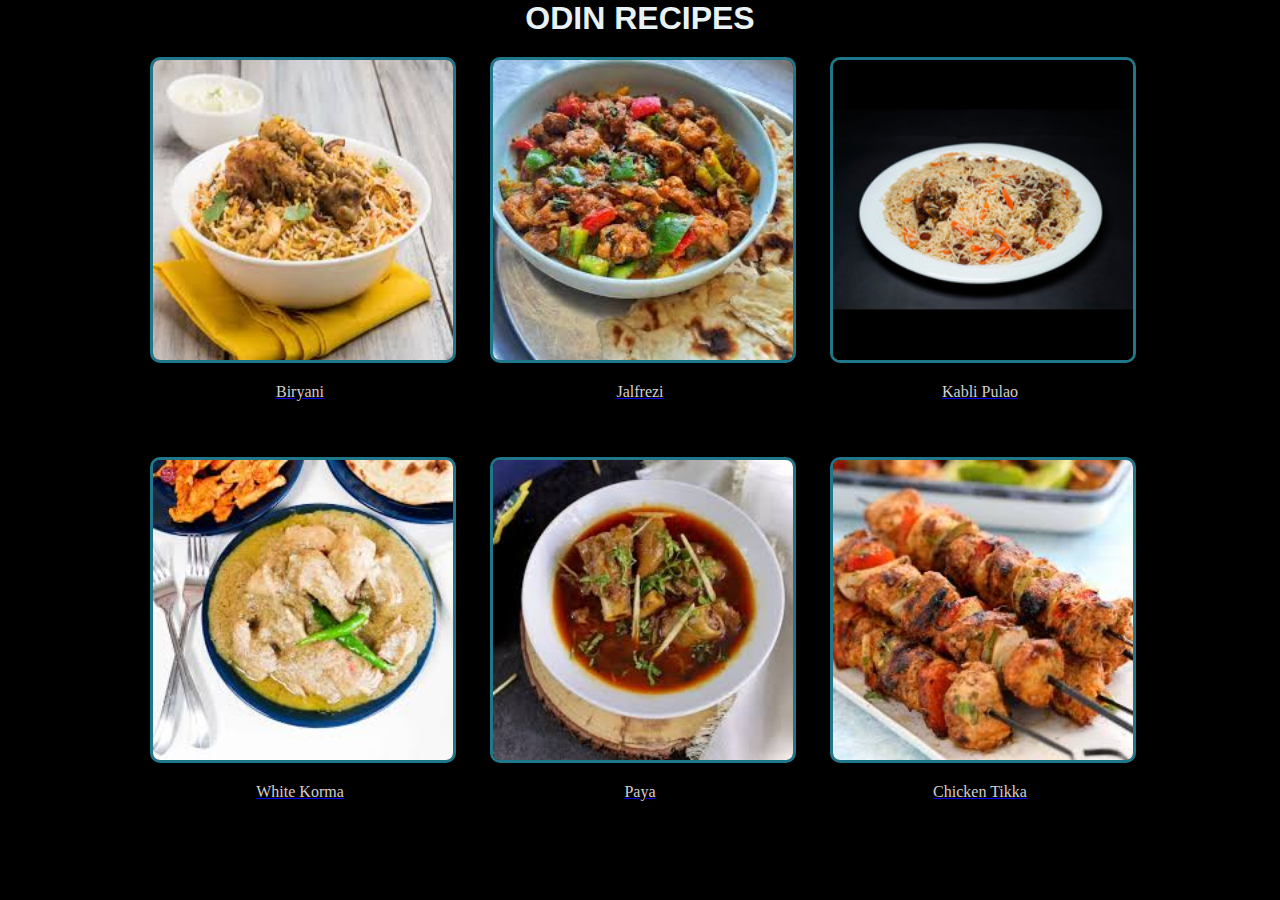
<file: index.html>
<!DOCTYPE html>
<html lang="en">
<head>
    <meta charset="UTF-8">
    <meta name="viewport" content="width=device-width, initial-scale=1.0">
    <title>ODIN RECIPES</title>
    <link rel="stylesheet" href="styles.css">
</head>
<body>
    <h1>ODIN RECIPES</h1>

    <div class="recipe-container">
        <div class="recipe-item">
            <a href="receipes/biryani.html">
                <img src="receipe_images/biryaniPic.jpeg" alt="Biryani">
                <p>Biryani</p>
            </a>
        </div>
        <div class="recipe-item">
            <a href="receipes/jalfrezi.html">
                <img src="receipe_images/jalfrezi.jpeg" alt="Jalfrezi">
                <p>Jalfrezi</p>
            </a>
        </div>
        <div class="recipe-item">
            <a href="receipes/kabli_Pulao.html">
                <img src="receipe_images/kabliPulao.jpg" alt="Kabli Pulao">
                <p>Kabli Pulao</p>
            </a>
        </div>
        <div class="recipe-item">
            <a href="receipes/white_korma.html">
                <img src="receipe_images/whiteKorma.jpeg" alt="White Korma">
                <p>White Korma</p>
            </a>
        </div>
        <div class="recipe-item">
            <a href="receipes/paya.html">
                <img src="receipe_images/paya.jpeg" alt="Paya">
                <p>Paya</p>
            </a>
        </div>
        <div class="recipe-item">
            <a href="receipes/chickenTikka.html">
                <img src="receipe_images/chickenTikka.jpeg" alt="Chicken Tikka">
                <p>Chicken Tikka</p>
            </a>
        </div>
    </div>
</body>
</html>
</file>
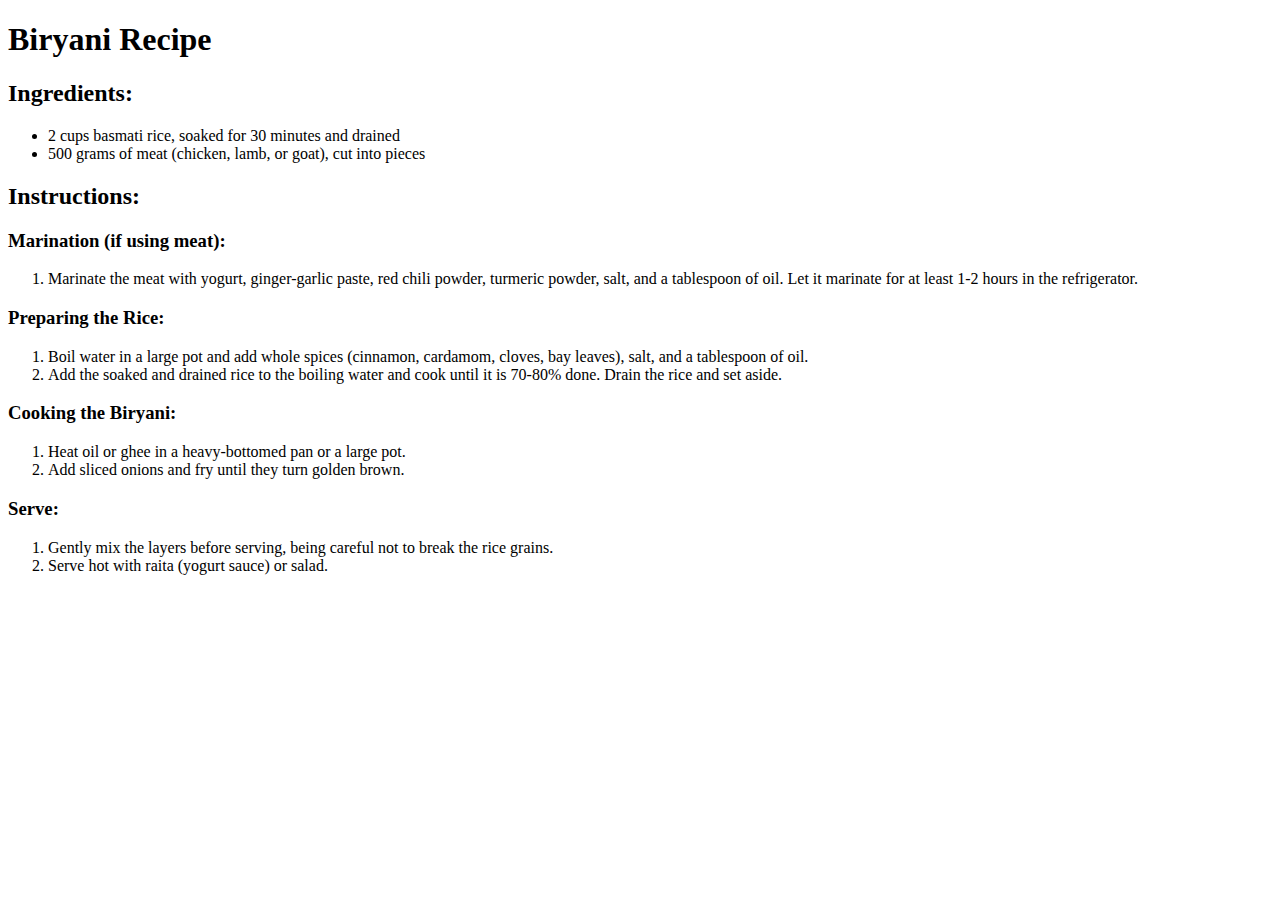
<file: receipes/biryani.html>
<!DOCTYPE html>
<html lang="en">
<head>
    <meta charset="UTF-8">
    <meta name="viewport" content="width=device-width, initial-scale=1.0">
    <title>Document</title>
</head>
<body>
    <h1>Biryani Recipe</h1>

<h2>Ingredients:</h2>
<ul>
    <li>2 cups basmati rice, soaked for 30 minutes and drained</li>
    <li>500 grams of meat (chicken, lamb, or goat), cut into pieces</li>
    <!-- Add other ingredients in a similar manner -->
</ul>

<h2>Instructions:</h2>

<h3>Marination (if using meat):</h3>
<ol>
    <li>Marinate the meat with yogurt, ginger-garlic paste, red chili powder, turmeric powder, salt, and a tablespoon of oil. Let it marinate for at least 1-2 hours in the refrigerator.</li>
    <!-- Add other marination steps if needed -->
</ol>

<h3>Preparing the Rice:</h3>
<ol>
    <li>Boil water in a large pot and add whole spices (cinnamon, cardamom, cloves, bay leaves), salt, and a tablespoon of oil.</li>
    <li>Add the soaked and drained rice to the boiling water and cook until it is 70-80% done. Drain the rice and set aside.</li>
    <!-- Add other steps for rice preparation -->
</ol>

<h3>Cooking the Biryani:</h3>
<ol>
    <li>Heat oil or ghee in a heavy-bottomed pan or a large pot.</li>
    <li>Add sliced onions and fry until they turn golden brown.</li>
    <!-- Add other cooking steps -->
</ol>

<h3>Serve:</h3>
<ol>
    <li>Gently mix the layers before serving, being careful not to break the rice grains.</li>
    <li>Serve hot with raita (yogurt sauce) or salad.</li>
    <!-- Add other serving steps -->
</ol>
</body>
</html>
</file>
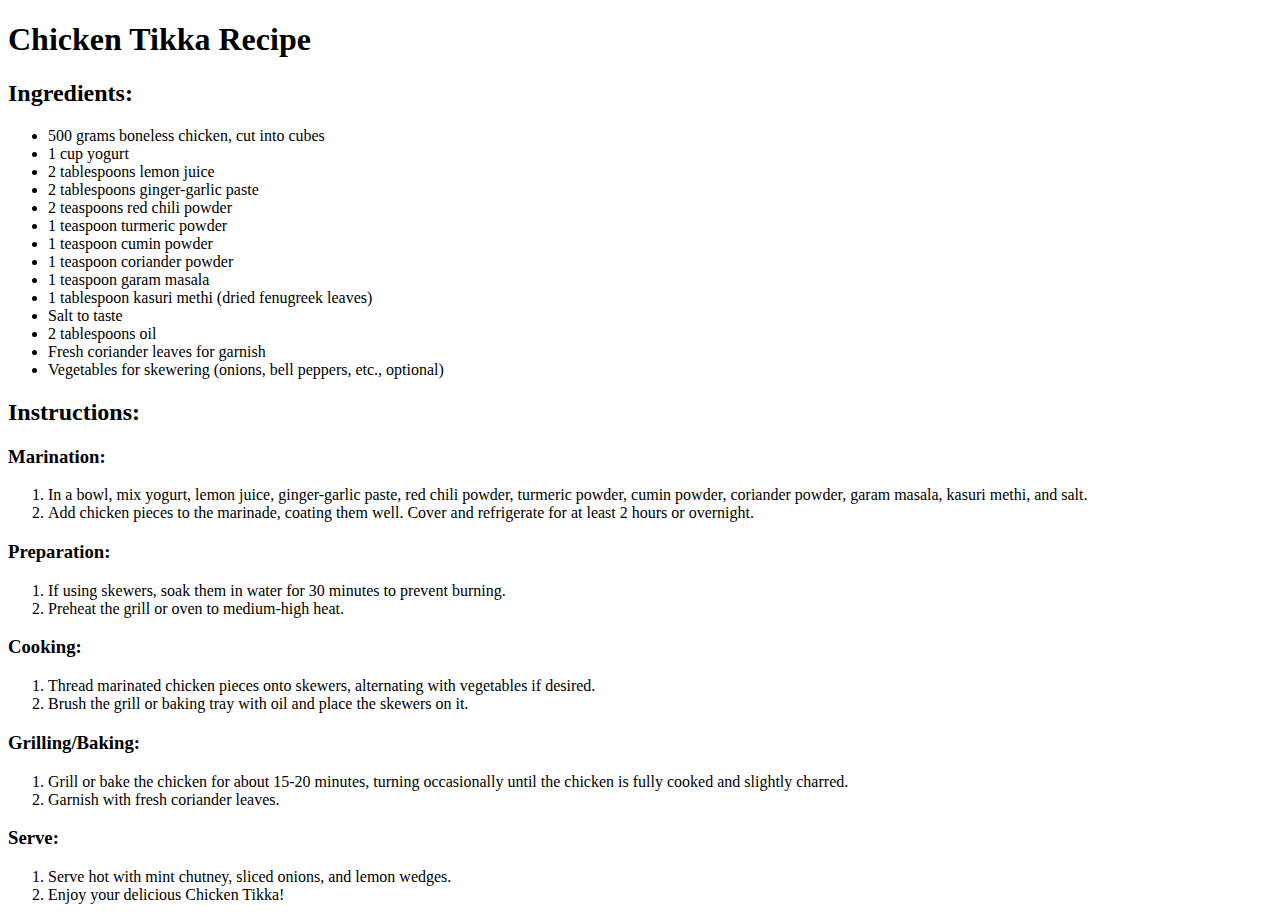
<file: receipes/chickenTikka.html>
<!DOCTYPE html>
<html lang="en">
<head>
    <meta charset="UTF-8">
    <meta name="viewport" content="width=device-width, initial-scale=1.0">
    <title>Chicken Tikka Recipe</title>
</head>
<body>
    <h1>Chicken Tikka Recipe</h1>

    <h2>Ingredients:</h2>
    <ul>
        <li>500 grams boneless chicken, cut into cubes</li>
        <li>1 cup yogurt</li>
        <li>2 tablespoons lemon juice</li>
        <li>2 tablespoons ginger-garlic paste</li>
        <li>2 teaspoons red chili powder</li>
        <li>1 teaspoon turmeric powder</li>
        <li>1 teaspoon cumin powder</li>
        <li>1 teaspoon coriander powder</li>
        <li>1 teaspoon garam masala</li>
        <li>1 tablespoon kasuri methi (dried fenugreek leaves)</li>
        <li>Salt to taste</li>
        <li>2 tablespoons oil</li>
        <li>Fresh coriander leaves for garnish</li>
        <li>Vegetables for skewering (onions, bell peppers, etc., optional)</li>
    </ul>

    <h2>Instructions:</h2>

    <h3>Marination:</h3>
    <ol>
        <li>In a bowl, mix yogurt, lemon juice, ginger-garlic paste, red chili powder, turmeric powder, cumin powder, coriander powder, garam masala, kasuri methi, and salt.</li>
        <li>Add chicken pieces to the marinade, coating them well. Cover and refrigerate for at least 2 hours or overnight.</li>
        <!-- Add other marination steps -->
    </ol>

    <h3>Preparation:</h3>
    <ol>
        <li>If using skewers, soak them in water for 30 minutes to prevent burning.</li>
        <li>Preheat the grill or oven to medium-high heat.</li>
        <!-- Add other preparation steps -->
    </ol>

    <h3>Cooking:</h3>
    <ol>
        <li>Thread marinated chicken pieces onto skewers, alternating with vegetables if desired.</li>
        <li>Brush the grill or baking tray with oil and place the skewers on it.</li>
        <!-- Add other cooking steps -->
    </ol>

    <h3>Grilling/Baking:</h3>
    <ol>
        <li>Grill or bake the chicken for about 15-20 minutes, turning occasionally until the chicken is fully cooked and slightly charred.</li>
        <li>Garnish with fresh coriander leaves.</li>
        <!-- Add final grilling/baking steps -->
    </ol>

    <h3>Serve:</h3>
    <ol>
        <li>Serve hot with mint chutney, sliced onions, and lemon wedges.</li>
        <li>Enjoy your delicious Chicken Tikka!</li>
        <!-- Add serving suggestions -->
    </ol>
</body>
</html>
</file>
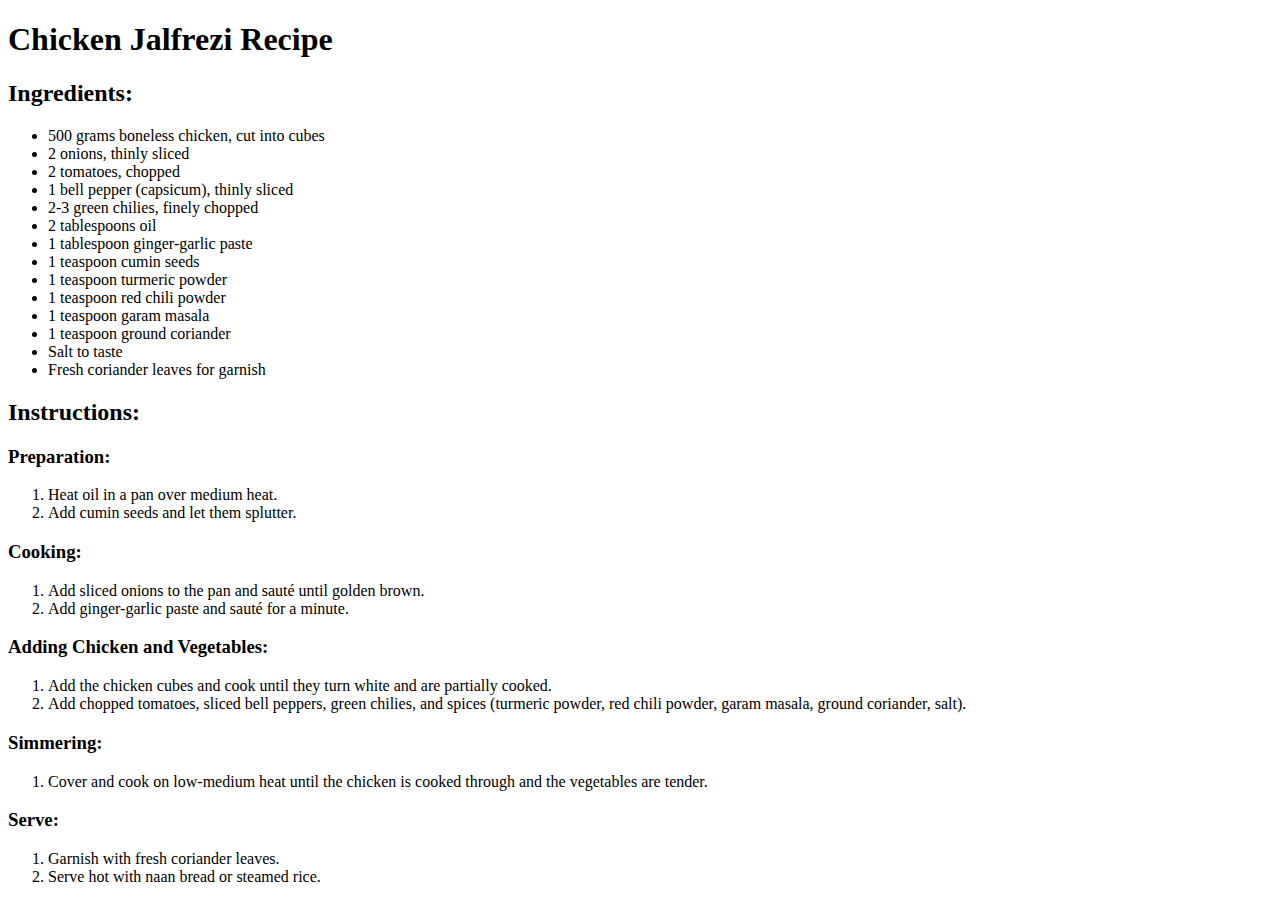
<file: receipes/jalfrezi.html>
<!DOCTYPE html>
<html lang="en">
<head>
    <meta charset="UTF-8">
    <title>Chicken Jalfrezi Recipe</title>
</head>
<body>

<h1>Chicken Jalfrezi Recipe</h1>

<h2>Ingredients:</h2>
<ul>
    <li>500 grams boneless chicken, cut into cubes</li>
    <li>2 onions, thinly sliced</li>
    <li>2 tomatoes, chopped</li>
    <li>1 bell pepper (capsicum), thinly sliced</li>
    <li>2-3 green chilies, finely chopped</li>
    <li>2 tablespoons oil</li>
    <li>1 tablespoon ginger-garlic paste</li>
    <li>1 teaspoon cumin seeds</li>
    <li>1 teaspoon turmeric powder</li>
    <li>1 teaspoon red chili powder</li>
    <li>1 teaspoon garam masala</li>
    <li>1 teaspoon ground coriander</li>
    <li>Salt to taste</li>
    <li>Fresh coriander leaves for garnish</li>
</ul>

<h2>Instructions:</h2>

<h3>Preparation:</h3>
<ol>
    <li>Heat oil in a pan over medium heat.</li>
    <li>Add cumin seeds and let them splutter.</li>
    <!-- Add other preparation steps -->
</ol>

<h3>Cooking:</h3>
<ol>
    <li>Add sliced onions to the pan and sauté until golden brown.</li>
    <li>Add ginger-garlic paste and sauté for a minute.</li>
    <!-- Add other cooking steps -->
</ol>

<h3>Adding Chicken and Vegetables:</h3>
<ol>
    <li>Add the chicken cubes and cook until they turn white and are partially cooked.</li>
    <li>Add chopped tomatoes, sliced bell peppers, green chilies, and spices (turmeric powder, red chili powder, garam masala, ground coriander, salt).</li>
    <!-- Add other steps -->
</ol>

<h3>Simmering:</h3>
<ol>
    <li>Cover and cook on low-medium heat until the chicken is cooked through and the vegetables are tender.</li>
    <!-- Add other simmering steps -->
</ol>

<h3>Serve:</h3>
<ol>
    <li>Garnish with fresh coriander leaves.</li>
    <li>Serve hot with naan bread or steamed rice.</li>
    <!-- Add other serving suggestions -->
</ol>

</body>
</html>
</file>
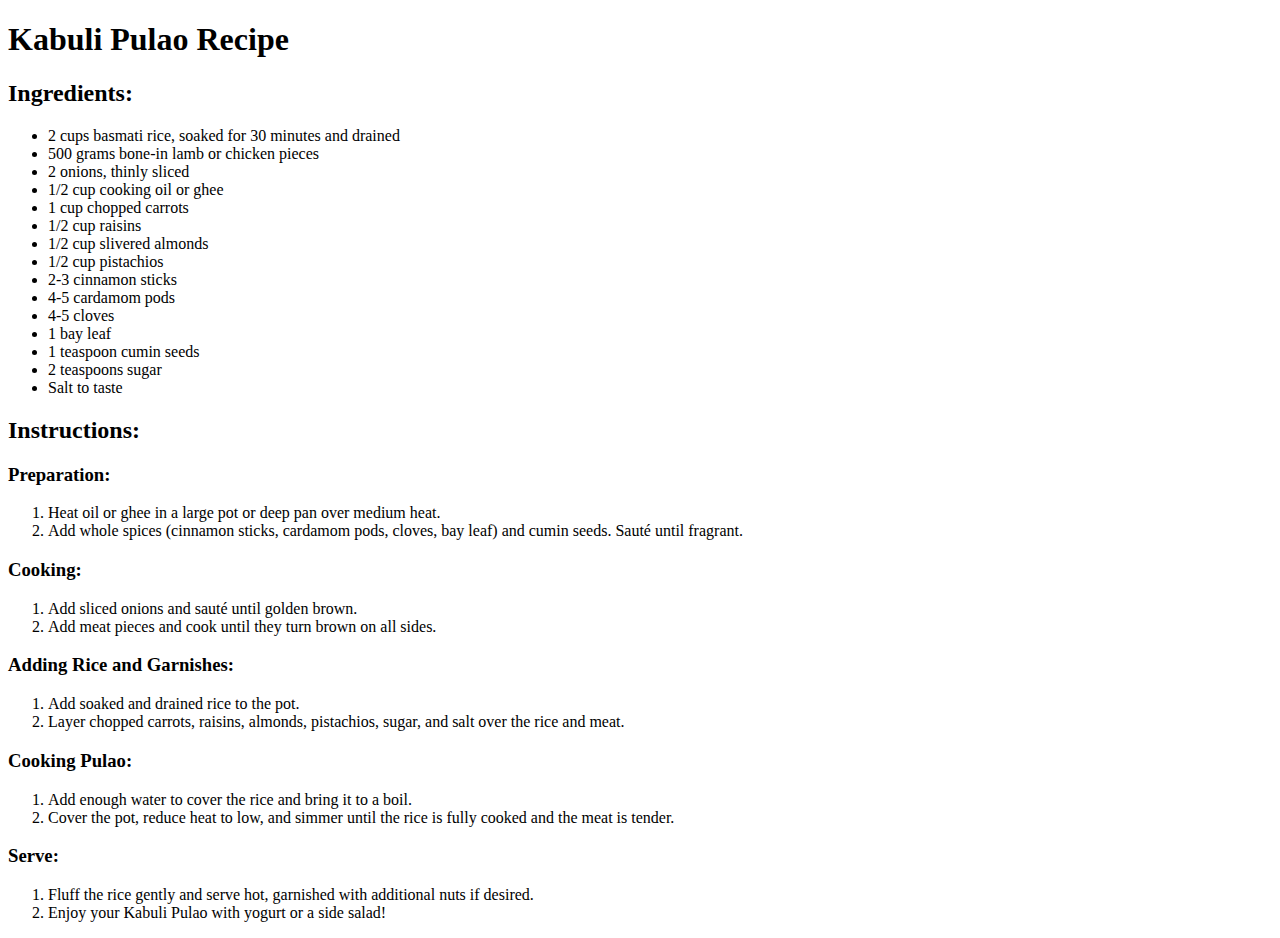
<file: receipes/kabli_Pulao.html>
<!DOCTYPE html>
<html lang="en">
<head>
    <meta charset="UTF-8">
    <title>Kabuli Pulao Recipe</title>
</head>
<body>

<h1>Kabuli Pulao Recipe</h1>

<h2>Ingredients:</h2>
<ul>
    <li>2 cups basmati rice, soaked for 30 minutes and drained</li>
    <li>500 grams bone-in lamb or chicken pieces</li>
    <li>2 onions, thinly sliced</li>
    <li>1/2 cup cooking oil or ghee</li>
    <li>1 cup chopped carrots</li>
    <li>1/2 cup raisins</li>
    <li>1/2 cup slivered almonds</li>
    <li>1/2 cup pistachios</li>
    <li>2-3 cinnamon sticks</li>
    <li>4-5 cardamom pods</li>
    <li>4-5 cloves</li>
    <li>1 bay leaf</li>
    <li>1 teaspoon cumin seeds</li>
    <li>2 teaspoons sugar</li>
    <li>Salt to taste</li>
</ul>

<h2>Instructions:</h2>

<h3>Preparation:</h3>
<ol>
    <li>Heat oil or ghee in a large pot or deep pan over medium heat.</li>
    <li>Add whole spices (cinnamon sticks, cardamom pods, cloves, bay leaf) and cumin seeds. Sauté until fragrant.</li>
    <!-- Add other preparation steps -->
</ol>

<h3>Cooking:</h3>
<ol>
    <li>Add sliced onions and sauté until golden brown.</li>
    <li>Add meat pieces and cook until they turn brown on all sides.</li>
    <!-- Add other cooking steps -->
</ol>

<h3>Adding Rice and Garnishes:</h3>
<ol>
    <li>Add soaked and drained rice to the pot.</li>
    <li>Layer chopped carrots, raisins, almonds, pistachios, sugar, and salt over the rice and meat.</li>
    <!-- Add other steps -->
</ol>

<h3>Cooking Pulao:</h3>
<ol>
    <li>Add enough water to cover the rice and bring it to a boil.</li>
    <li>Cover the pot, reduce heat to low, and simmer until the rice is fully cooked and the meat is tender.</li>
    <!-- Add other cooking steps -->
</ol>

<h3>Serve:</h3>
<ol>
    <li>Fluff the rice gently and serve hot, garnished with additional nuts if desired.</li>
    <li>Enjoy your Kabuli Pulao with yogurt or a side salad!</li>
    <!-- Add other serving suggestions -->
</ol>

</body>
</html>
</file>
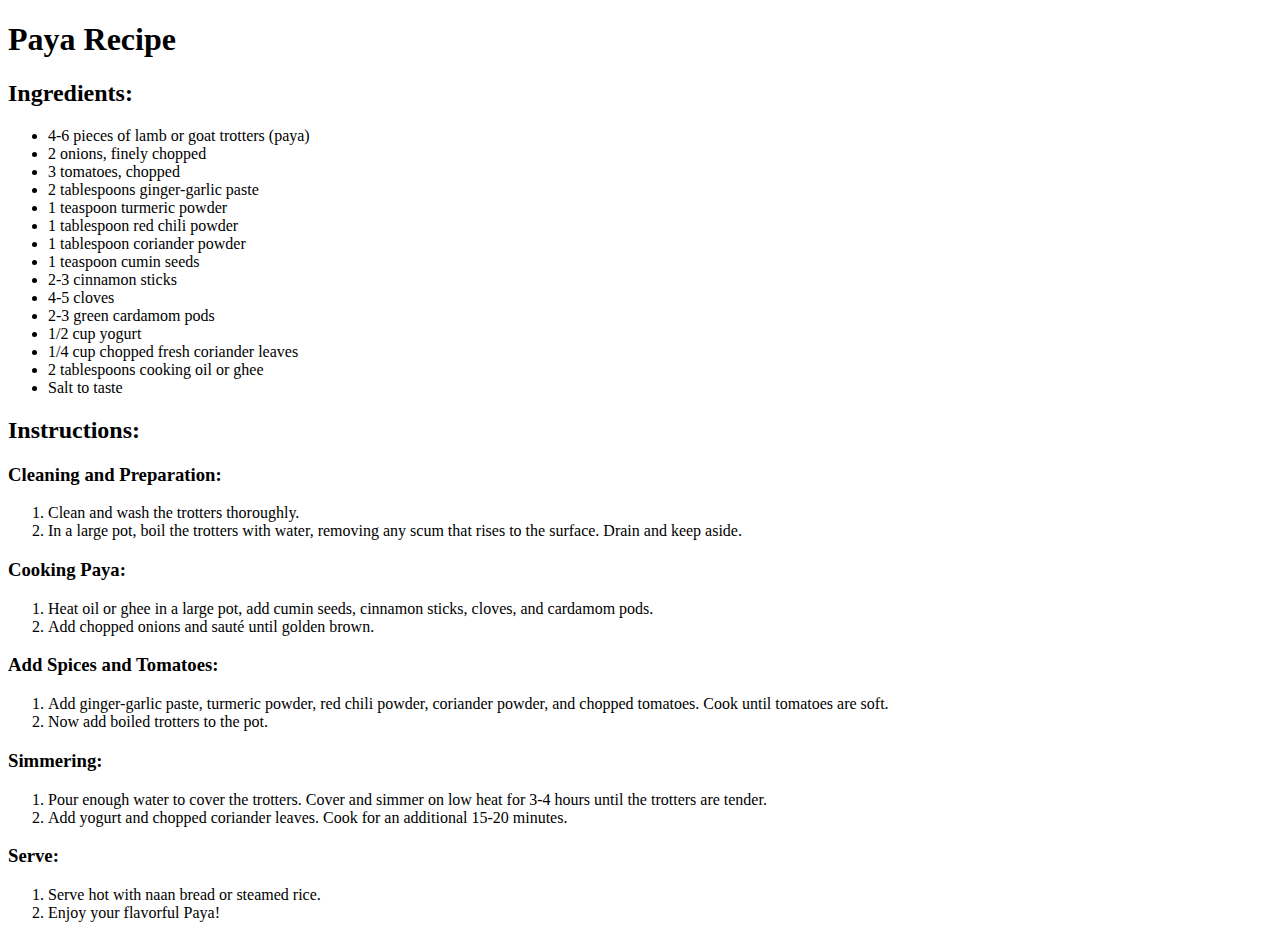
<file: receipes/paya.html>
<!DOCTYPE html>
<html lang="en">
<head>
    <meta charset="UTF-8">
    <meta name="viewport" content="width=device-width, initial-scale=1.0">
    <title>Paya Recipe</title>
</head>
<body>
    <h1>Paya Recipe</h1>

    <h2>Ingredients:</h2>
    <ul>
        <li>4-6 pieces of lamb or goat trotters (paya)</li>
        <li>2 onions, finely chopped</li>
        <li>3 tomatoes, chopped</li>
        <li>2 tablespoons ginger-garlic paste</li>
        <li>1 teaspoon turmeric powder</li>
        <li>1 tablespoon red chili powder</li>
        <li>1 tablespoon coriander powder</li>
        <li>1 teaspoon cumin seeds</li>
        <li>2-3 cinnamon sticks</li>
        <li>4-5 cloves</li>
        <li>2-3 green cardamom pods</li>
        <li>1/2 cup yogurt</li>
        <li>1/4 cup chopped fresh coriander leaves</li>
        <li>2 tablespoons cooking oil or ghee</li>
        <li>Salt to taste</li>
    </ul>

    <h2>Instructions:</h2>

    <h3>Cleaning and Preparation:</h3>
    <ol>
        <li>Clean and wash the trotters thoroughly.</li>
        <li>In a large pot, boil the trotters with water, removing any scum that rises to the surface. Drain and keep aside.</li>
        <!-- Add other cleaning and preparation steps -->
    </ol>

    <h3>Cooking Paya:</h3>
    <ol>
        <li>Heat oil or ghee in a large pot, add cumin seeds, cinnamon sticks, cloves, and cardamom pods.</li>
        <li>Add chopped onions and sauté until golden brown.</li>
        <!-- Add other cooking steps -->
    </ol>

    <h3>Add Spices and Tomatoes:</h3>
    <ol>
        <li>Add ginger-garlic paste, turmeric powder, red chili powder, coriander powder, and chopped tomatoes. Cook until tomatoes are soft.</li>
        <li>Now add boiled trotters to the pot.</li>
        <!-- Add other steps -->
    </ol>

    <h3>Simmering:</h3>
    <ol>
        <li>Pour enough water to cover the trotters. Cover and simmer on low heat for 3-4 hours until the trotters are tender.</li>
        <li>Add yogurt and chopped coriander leaves. Cook for an additional 15-20 minutes.</li>
        <!-- Add final simmering steps -->
    </ol>

    <h3>Serve:</h3>
    <ol>
        <li>Serve hot with naan bread or steamed rice.</li>
        <li>Enjoy your flavorful Paya!</li>
        <!-- Add serving suggestions -->
    </ol>
</body>
</html>
</file>
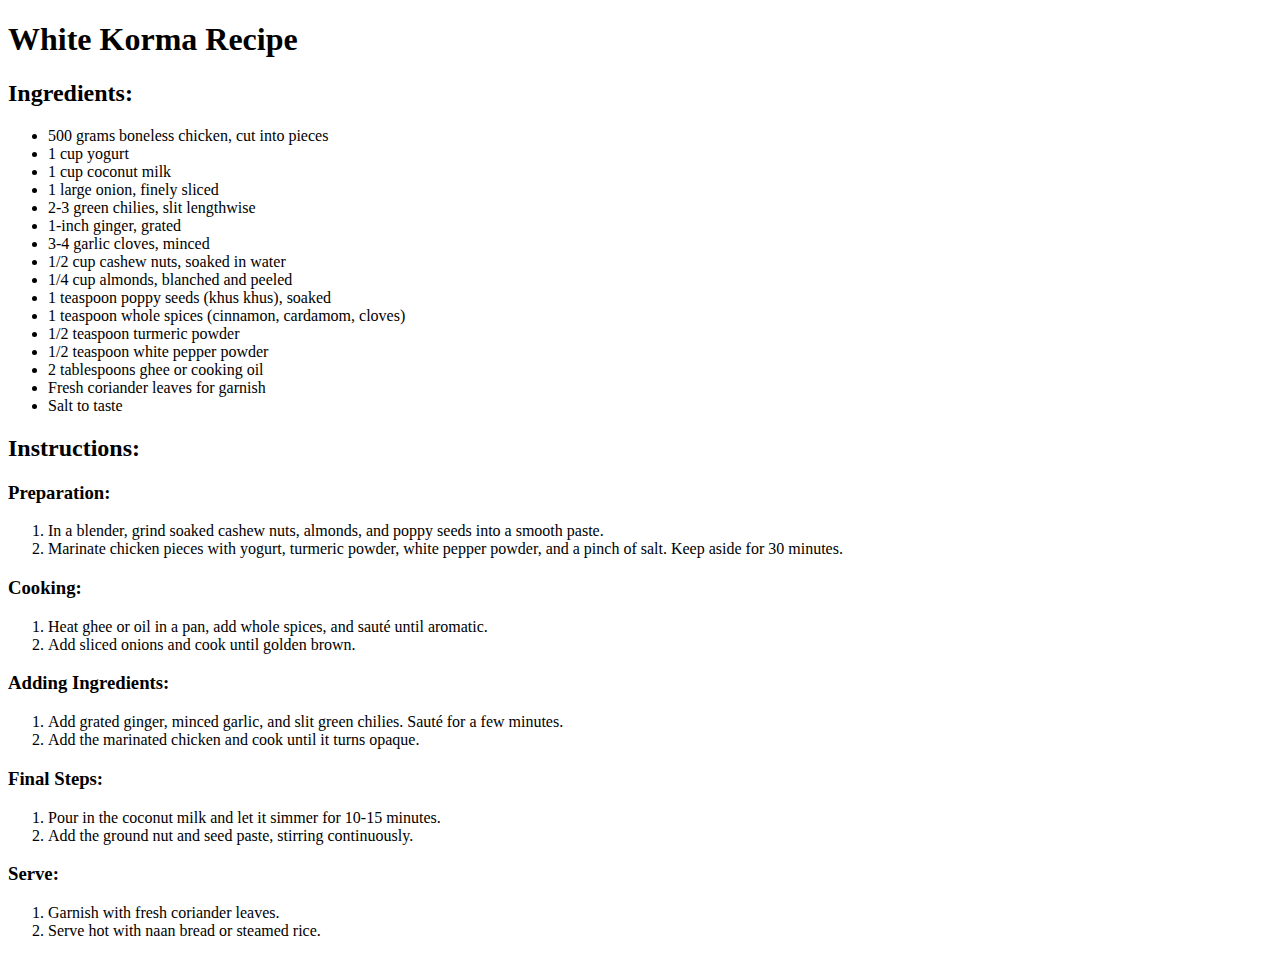
<file: receipes/white_korma.html>
<!DOCTYPE html>
<html lang="en">
<head>
    <meta charset="UTF-8">
    <meta name="viewport" content="width=device-width, initial-scale=1.0">
    <title>White Korma Recipe</title>
</head>
<body>
    <h1>White Korma Recipe</h1>

    <h2>Ingredients:</h2>
    <ul>
        <li>500 grams boneless chicken, cut into pieces</li>
        <li>1 cup yogurt</li>
        <li>1 cup coconut milk</li>
        <li>1 large onion, finely sliced</li>
        <li>2-3 green chilies, slit lengthwise</li>
        <li>1-inch ginger, grated</li>
        <li>3-4 garlic cloves, minced</li>
        <li>1/2 cup cashew nuts, soaked in water</li>
        <li>1/4 cup almonds, blanched and peeled</li>
        <li>1 teaspoon poppy seeds (khus khus), soaked</li>
        <li>1 teaspoon whole spices (cinnamon, cardamom, cloves)</li>
        <li>1/2 teaspoon turmeric powder</li>
        <li>1/2 teaspoon white pepper powder</li>
        <li>2 tablespoons ghee or cooking oil</li>
        <li>Fresh coriander leaves for garnish</li>
        <li>Salt to taste</li>
    </ul>

    <h2>Instructions:</h2>

    <h3>Preparation:</h3>
    <ol>
        <li>In a blender, grind soaked cashew nuts, almonds, and poppy seeds into a smooth paste.</li>
        <li>Marinate chicken pieces with yogurt, turmeric powder, white pepper powder, and a pinch of salt. Keep aside for 30 minutes.</li>
        <!-- Add other preparation steps -->
    </ol>

    <h3>Cooking:</h3>
    <ol>
        <li>Heat ghee or oil in a pan, add whole spices, and sauté until aromatic.</li>
        <li>Add sliced onions and cook until golden brown.</li>
        <!-- Add other cooking steps -->
    </ol>

    <h3>Adding Ingredients:</h3>
    <ol>
        <li>Add grated ginger, minced garlic, and slit green chilies. Sauté for a few minutes.</li>
        <li>Add the marinated chicken and cook until it turns opaque.</li>
        <!-- Add other steps -->
    </ol>

    <h3>Final Steps:</h3>
    <ol>
        <li>Pour in the coconut milk and let it simmer for 10-15 minutes.</li>
        <li>Add the ground nut and seed paste, stirring continuously.</li>
        <!-- Add final cooking steps -->
    </ol>

    <h3>Serve:</h3>
    <ol>
        <li>Garnish with fresh coriander leaves.</li>
        <li>Serve hot with naan bread or steamed rice.</li>
        <!-- Add serving suggestions -->
    </ol>
</body>
</html>
</file>
<file: styles.css>
/* styles.css */

/* Reset default margin and padding */
body,
h1 {
    margin: 0;
    padding: 0;
}

body {
    background-color: black;
    /* Centers content horizontally */
}

/* Style for the h1 tag */
h1 {
    text-align: center;
    color: rgb(232, 242, 244);
    font-family: Arial, Helvetica, sans-serif;
}

/* Style for the recipe container */
.recipe-container {
    display: flex;
    justify-content: center;
    flex-wrap: wrap;
}

/* Style for each recipe item */
.recipe-item {
    text-align: center;
    margin: 20px;
    color: rgb(220, 203, 203);
    width: calc(33.33% - 40px); /* Set width for each item (3 items in a row) */
    max-width: 300px; /* Maximum width for each item */
    box-sizing: border-box;
}

/* Style for the images */
.recipe-item img {
    width: 100%; /* Adjust image width to fit its container */
    height: auto; /* Maintain image aspect ratio */
    border: 3px solid #258da2d7; /* Border style */
    border-radius: 10px;
}
.recipe-item p {
    color: rgb(212, 207, 207); /* Change the color to your preferred choice */
}
</file>
